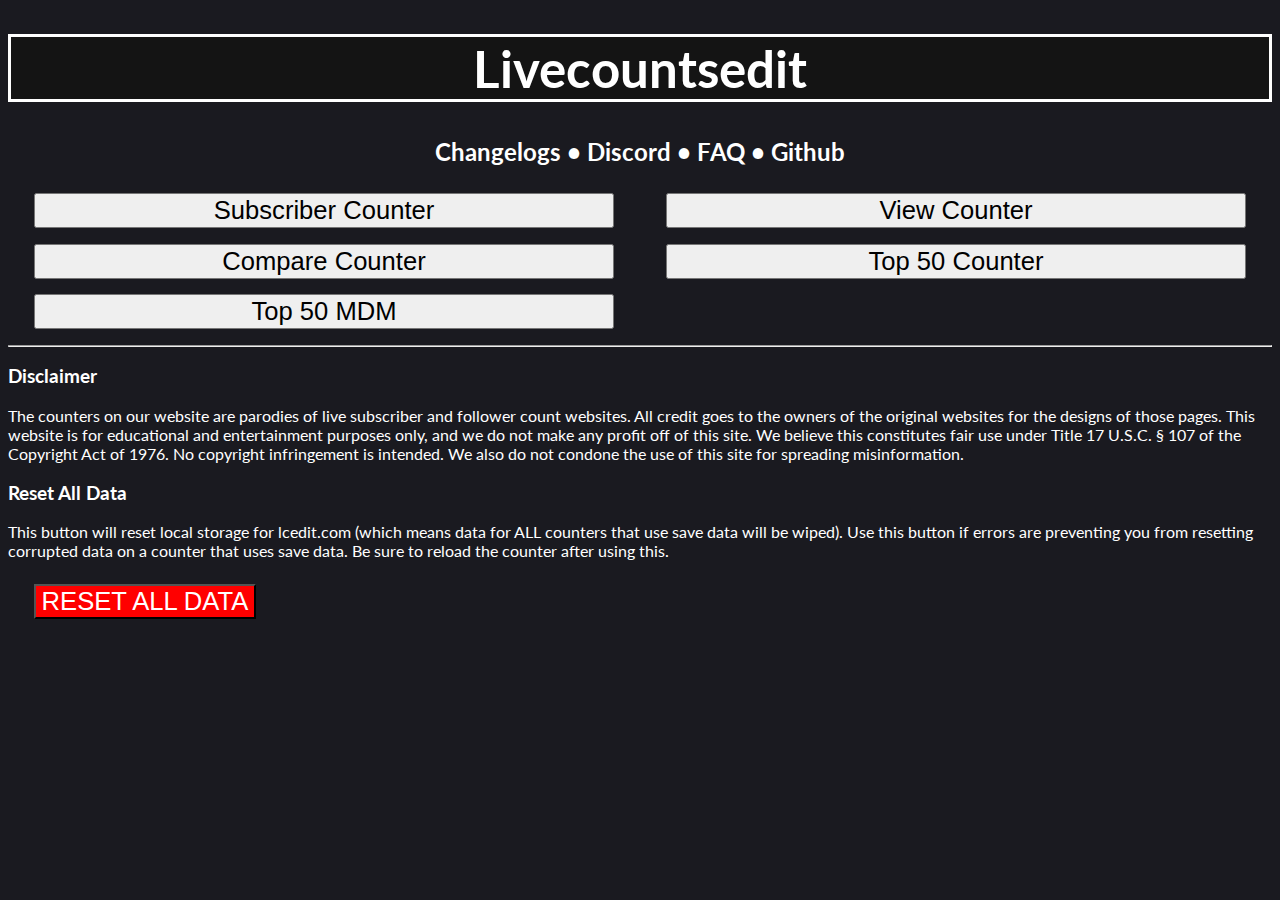
<file: index.html>
<!DOCTYPE html>
<html>
<title>Livecountsedit - Home</title>
<link href="styles.css" rel="stylesheet" type="text/css">
<link rel="icon" href="logo.png">
<meta charSet="utf-8" />
<meta name="description"
    content="Livecountsedit - BEST LIVE PLATFORM FOR FAKE SUB COUNTS OF YOUTUBE, SOCIALBLADE, YT Studio, TOP 50, FYSC, FSCW" />
<meta name="viewport" content="width=device-width, initial-scale=1" />
<meta name="twitter:card" content="summary_large_image" />
<meta name="twitter:title"
    content="Livecountsedit - BEST LIVE PLATFORM FOR FAKE SUB COUNTS OF YOUTUBE, SOCIALBLADE, YT Studio, TOP 50, FYSC, FSCW" />
<meta name="twitter:description"
    content="Livecountsedit - BEST LIVE PLATFORM FOR FAKE SUB COUNTS OF YOUTUBE, SOCIALBLADE, YT Studio, TOP 50, FYSC, FSCW" />
<meta name="twitter:image" content="https://lcedit.com/images/index.png" />
<meta property="og:title"
    content="Livecountsedit - BEST LIVE PLATFORM FOR FAKE SUB COUNTS OF YOUTUBE, SOCIALBLADE, YT Studio, TOP 50, FYSC, FSCW" />
<meta property="og:description"
    content="Livecountsedit - BEST LIVE PLATFORM FOR FAKE SUB COUNTS OF YOUTUBE, SOCIALBLADE, YT Studio, TOP 50, FYSC, FSCW" />
<meta property="og:type" content="website" />
<meta property="og:url" content="https://lcedit.com" />
<meta property="og:image" content="https://lcedit.com/images/index.png" />
<script id="dsq-count-scr" src="//livecountsedit.disqus.com/count.js" async></script>
</head>

<body>
    <center>
        <h1 class="title">Livecountsedit</h1>

        <h2><a href="https://github.com/livecountsedit/livecountsedit.github.io/wiki/Changelogs">Changelogs</a> • <a href="./about/discord.html">Discord</a> • <a href="./about/faq.html">FAQ</a> • <a href="https://github.com/livecountsedit/livecountsedit.github.io/">Github</a></h2>

    </center>
    <div class="container">
        <div class="options">
                <button>Subscriber Counter</button>
                <button>View Counter</button>
                <button>Compare Counter</button>
                <button>Top 50 Counter</button>
                <button>Top 50 MDM</button>
        </div>
    </div>
    <hr>

    <h3>Disclaimer</h3>
    <p>The counters on our website are parodies of live subscriber and follower count websites. All credit goes to the owners of the original websites for the designs of those pages. This website is for educational and entertainment purposes only, and we do not make any profit off of this site. We believe this constitutes fair use under Title 17 U.S.C. § 107 of the Copyright Act of 1976. No copyright infringement is intended. We also do not condone the use of this site for spreading misinformation.</p>

    <h3>Reset All Data</h3>
    <p>This button will reset local storage for lcedit.com (which means data for ALL counters that use save data will be wiped). Use this button if errors are preventing you from resetting corrupted data on a counter that uses save data. Be sure to reload the counter after using this.</p>
    <button class="reset" onclick="resetAll()">RESET ALL DATA</button>

    <div id="disqus_thread" style="width: 100%;"></div>
    <script>
        function resetAll() {
            if (confirm("Are you sure you want to reset ALL data for every counter on our site? This cannot be undone!")) {
                if (confirm("FINAL WARNING: Are you REALLY sure you want to reset ALL data for every counter on our site? This cannot be undone!")) {
                    try {
                        localStorage.clear();
                        alert("Successfully reset all data.")
                    } catch (error) {
                        console.error(error);
                        alert("Uh-oh. An error occured while resetting all data.")
                    }
                } else {
                    alert("Action cancelled.")
                }
            } else {
                alert("Action cancelled.")
            }
        }
    </script>

    <script>
        var disqus_config = function () {
            this.page.url = "https://lcedit.com/";
            this.page.identifier = "https://lcedit.com/";
        };
        (function () {
            var d = document, s = d.createElement('script');
            s.src = 'https://livecountsedit.disqus.com/embed.js';
            s.setAttribute('data-timestamp', +new Date());
            (d.head || d.body).appendChild(s);
        })();
        setInterval(() => {
            const iframes = document.querySelectorAll('iframe');
            iframes.forEach(iframe => {
                const src = iframe.getAttribute('src');
                if (src && src.match(/(ads-iframe)|(disqusads)/gi)) {
                    iframe.remove();
                }
            });
        }, 300);
    </script>
</body>

</html>
</file>
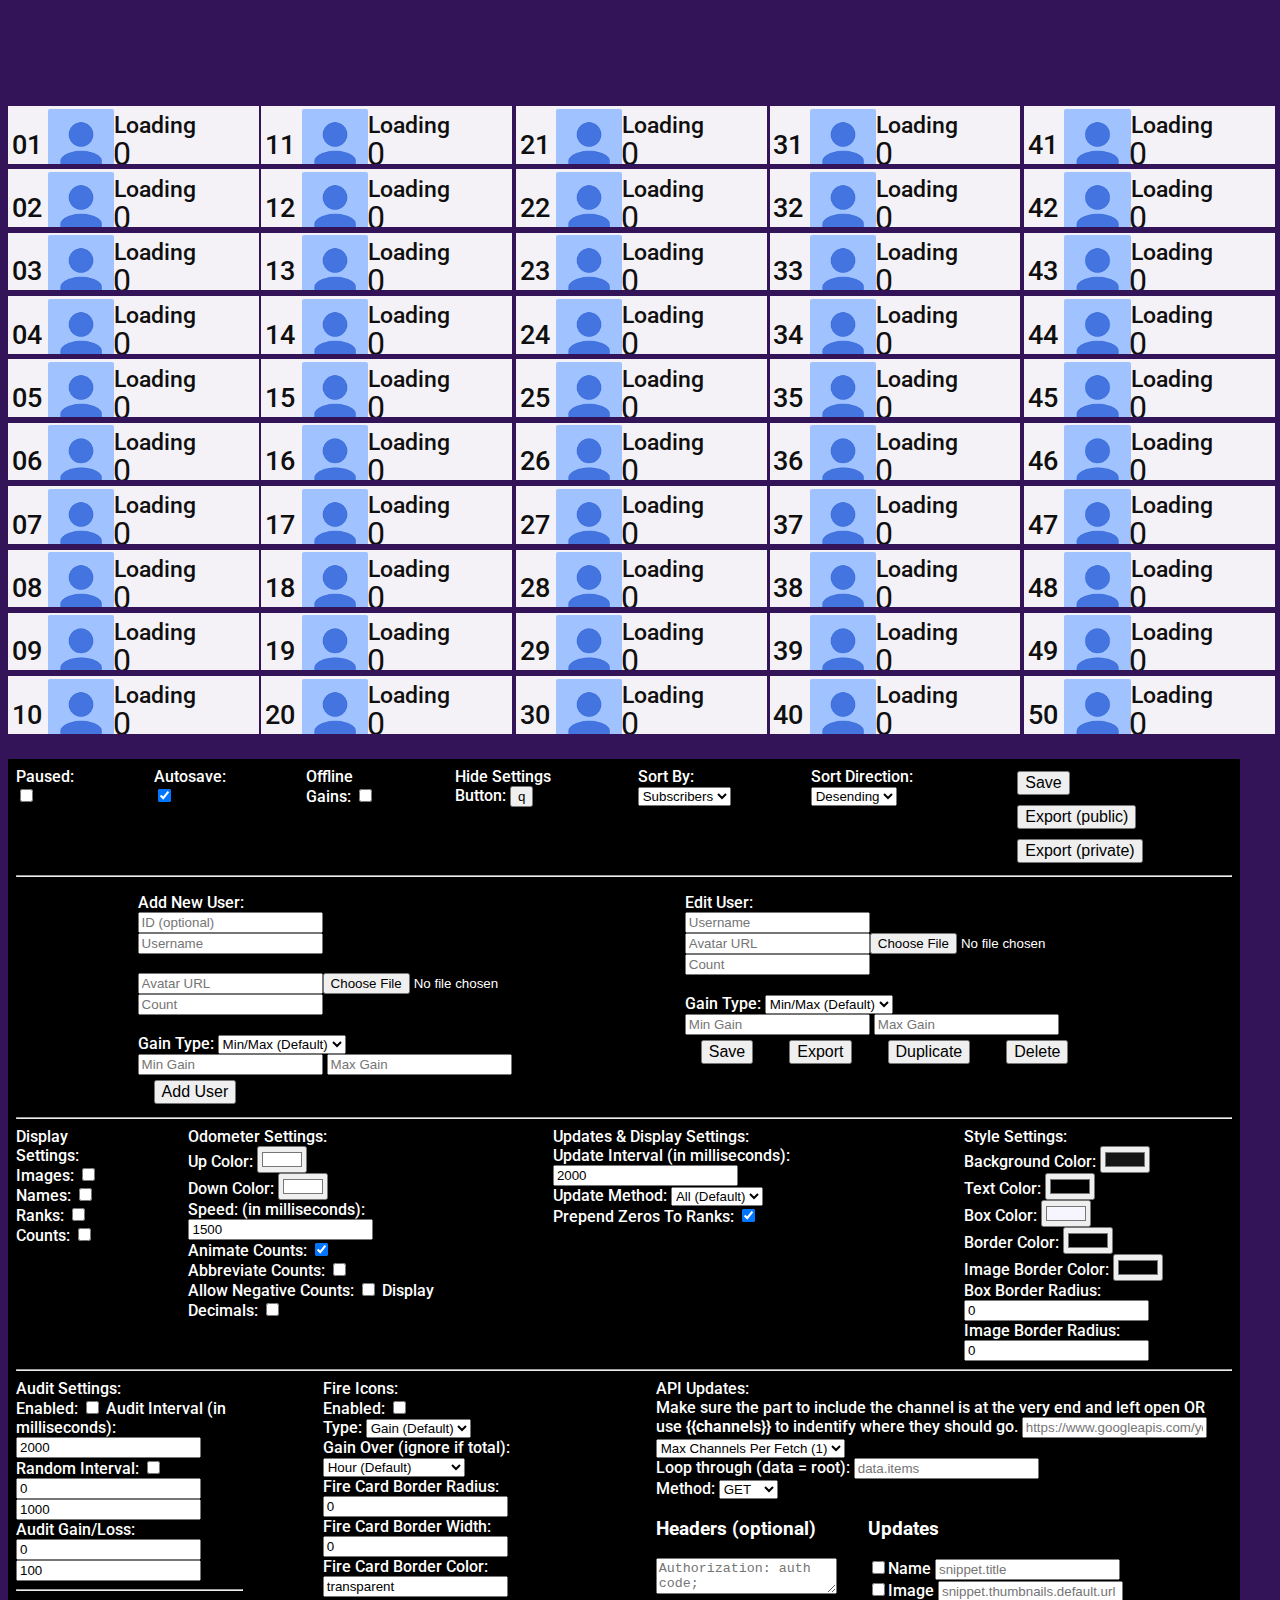
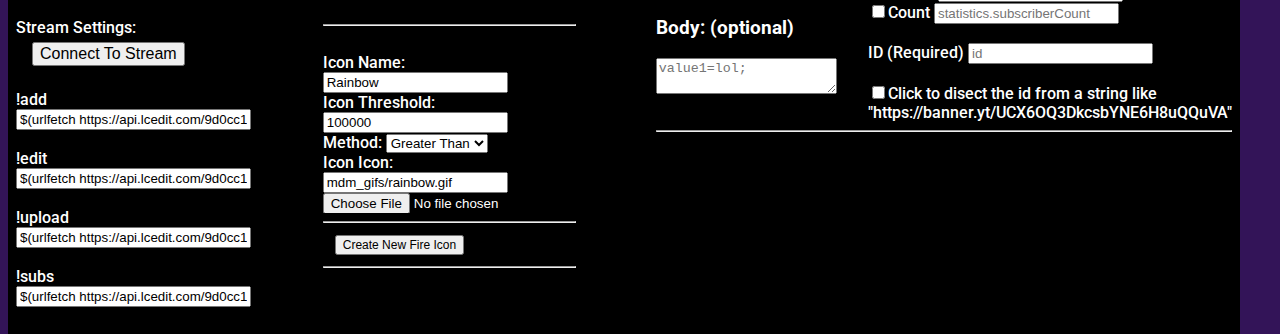
<file: mdm.html>
<!DOCTYPE html>
<html>

<head>
    <title>Livecountsedit - MDM</title>
    <link href="styles.css" rel="stylesheet" type="text/css">
    <link href="settings.css" rel="stylesheet" type="text/css">
    <link href="./odometer.css" rel="stylesheet" type="text/css">
    <link rel="icon" href="logo.png">
    <meta charSet="utf-8" />
    <meta name="description"
        content="Livecountsedit - BEST LIVE PLATFORM FOR FAKE SUB COUNTS OF YOUTUBE, SOCIALBLADE, YT Studio, TOP 50, FYSC, FSCW" />
    <meta name="twitter:card" content="summary_large_image" />
    <meta name="twitter:title"
        content="Livecountsedit - BEST LIVE PLATFORM FOR FAKE SUB COUNTS OF YOUTUBE, SOCIALBLADE, YT Studio, TOP 50, FYSC, FSCW" />
    <meta name="twitter:description"
        content="Livecountsedit - BEST LIVE PLATFORM FOR FAKE SUB COUNTS OF YOUTUBE, SOCIALBLADE, YT Studio, TOP 50, FYSC, FSCW" />
    <meta name="twitter:image" content="https://lcedit.com/images/index.png" />
    <meta property="og:title"
        content="Livecountsedit - BEST LIVE PLATFORM FOR FAKE SUB COUNTS OF YOUTUBE, SOCIALBLADE, YT Studio, TOP 50, FYSC, FSCW" />
    <meta property="og:description"
        content="Livecountsedit - BEST LIVE PLATFORM FOR FAKE SUB COUNTS OF YOUTUBE, SOCIALBLADE, YT Studio, TOP 50, FYSC, FSCW" />
    <meta property="og:type" content="website" />
    <meta property="og:url" content="https://lcedit.com" />
    <meta property="og:image" content="https://lcedit.com/images/index.png" />

    <link rel="preconnect" href="https://fonts.googleapis.com">
    <link rel="preconnect" href="https://fonts.gstatic.com" crossorigin>
    <link
        href="https://fonts.googleapis.com/css2?family=Roboto:ital,wght@0,100;0,300;0,400;0,500;0,700;0,900;1,100;1,300;1,400;1,500;1,700;1,900&display=swap"
        rel="stylesheet">

    <style>
        ::-webkit-scrollbar {
            display: none;
        }

        ::-webkit-scrollbar-button {
            display: none;
        }

        body {
            -ms-overflow-style: none;
            color: #0f0f0f;
            background-color: #331458;
            font-family: "Roboto", serif;
            font-weight: 500;
            height: 1100px;
            width: 720px;
            overflow-x: hidden;
        }

        .counters {
            width: 100%;
            display: grid;
            grid-template-columns: repeat(5, 1fr);
        }

        .header {
            height: 10.9vh;
        }

        .card {
            display: grid;
            grid-template-columns: 1fr 2fr 5fr;
            margin-top: 0vw;
            margin-bottom: 0.45vw;
            margin-left: 0.1vw;
            background-color: rgba(0, 0, 255, 0.5);
            background-color: #f5f2f7;
            width: 19.6vw;
            height: 4.5vw;
            overflow: hidden;
            transition: background-color 0.5s;
        }

        .card-img {
            height: 7.35vh;
            margin: 0.20vw;
            margin-left: 0.5vw;
            margin-right: 0vw;
            border-radius: 3%;
        }

        .card-title {
            margin-top: 0.4vw;
            margin-left: 0vw;
            margin-bottom: 0;
            font-size: 2.6vh;
            color: #0f0f0f;
            position: absolute;
            font-weight: 500;
        }

        .card-number {
            font-size: 3.5vh;
            margin-left: -0.1vw;
            margin-top: 1em;
            color: #0f0f0f;
            position: absolute;
            font-weight: 400;
            transition: color 2s;
        }

        .col-1 {
            margin-left: -0.1vw;
        }

        .col-2 {
            margin-left: 0.1vw;
        }

        .col-3 {
            margin-left: 0.2vw;
        }

        .col-4 {
            margin-left: 0.1vw;
        }

        .col-5 {
            margin-left: 0.2vw;
        }

        .rank {
            display: flex;
            flex-direction: column;
            align-items: center;
            height: 7.5vh;
            margin-left: 0.25vw;
            margin-top: 0.5vh;
            border-radius: 5px;
            margin-left: 0.3vw;
            background-position: center;
            background-size: cover;
        }

        .rank-text {
            font-size: 1.7rem;
            margin-top: 2vh;
        }
    </style>
</head>

<body>
    <div class="header"></div>
    <div class="counters"></div><br>
    <div id="settings"></div>
    <script src="./jquery.js"></script>
    <script src="./data.js"></script>
    <script src="./settings.js"></script>

    <script>
        let names = [];

        let current = 0;
        for (var l = 1; l <= 5; l++) {
            var htmlcol = `<div class="col-${l} row"></div>`;
            $('.counters').append(htmlcol);
            for (var t = 1; t <= 10; t++) {
                current++;
                var rank = ""
                if (current < 10) { rank = "0" + current; } else { rank = current; }
                var htmlcard = `<div class="card" id="card${current}">
                    <div class="rank" id="rank-${current}">
                        <p class="rank-text" id="rank${current}">${rank}</p>
                    </div>
                    <img src="./default.png" alt="Card ${current}" class="card-img" id="img${current}">
                    <div class="card-text">
                        <h3 class="card-title" id="title${current}">Loading</h3>
                        <h3 class="card-number odometer" id="count${current}">0</h3>
                    </div>
                </div>`;
                $('.col-' + l).append(htmlcard);
            }
        }

        /*let users = new Array(50);
        for (var i = 0; i < 50; i++) {
            users[i] = {
                name: "User " + (i + 1),
                subcount: 100000000
            };
        }
        names = users.map(user => user.name);

        setInterval(function () {
            for (var i = 0; i < 50; i++) {
                let num = Math.floor(Math.random() * 100) + 1;
                users[i].subcount += num;
                if (num > 50) {
                    switchColor(i + 1);
                    document.getElementById(`card${i + 1}`).querySelector('.card-number').innerHTML = users[i].subcount;
                }
                //console.log(num*30)
                //if (num*30 > 200) {
                let fires = ['blue', 'dark_red', 'red', 'flame', 'purple', 'rainbow', 'ice']
                    document.getElementById(`rank-${i + 1}`).style.backgroundImage = `url('./mdm_gifs/${fires[Math.floor(Math.random() * 7)]}.gif')`;
                document.getElementById(`rank-${i + 1}`).querySelector('.rank-text').style.marginTop = '0.5vh';

                //} else {

                //}
            }
        }, 2000);

        function switchColor(id) {
            document.getElementById(`card${id}`).style.backgroundColor = "#d9e3f2";
            setTimeout(() => {
                document.getElementById(`card${id}`).style.backgroundColor = "#f5f2f7";
            }, 500);
        }*/
    </script>
    <script src="./odometer.js"></script>
</body>

</html>
</file>
<file: styles.css>
@import url('https://fonts.googleapis.com/css2?family=Lato:ital,wght@0,100;0,300;0,400;0,700;0,900;1,100;1,300;1,400;1,700;1,900&display=swap');

body {
    background-color: #1a1a20;
    font-family: Lato, Arial, Helvetica, sans-serif;
    color: #FFF;
}

a {
    color: #FFF;
    text-decoration: none;
}

h1 {
    background-color: #141414;
    border: solid #FFF;
    font-size: 2vw;
}

.options {
    width: 100%;
    text-align: center;
    display: grid;
    grid-template-columns: repeat(2, 1fr);
}

button {
    font-size: 2vw;
    margin: 0.3em;
    margin-left: 1em;
    margin-right: 1em;
    cursor: pointer;
}

.title {
   font-size: 4vw; 
}

.reset {
    width: fit-content;
    background-color: red;
    color: white;
}
</file>
<file: settings.css>
#settings {
    text-align: left;
    background-color: #000;
    width: 95vw;
    padding: 0.5em;
}

label {
    color: #FFF;
}

.settings_child {
    display: flex;
    width: 100%;
    justify-content: left;
    gap: 5em;
    height: 100%;
}

.settings_child2 {
    display: grid;
    grid-template-columns: repeat(2, 1fr);
    margin-left: 10%;
    margin-top: 1em;
}

button {
    font-size: 1em;
}

#fireIconsContainer {
    height: 10em;
    overflow: scroll;
}

.apiExtraStuff {
    display: grid;
    grid-template-columns: repeat(2, 1fr);
}

.fireIcon {
    padding-bottom: 10px;
    margin-bottom: 10px;
    border-bottom: dashed 1px #FFF;
}

.fireIconButtons {
    margin-top: 0.25em;
    display: flex;
    font-size: 0.75em;
}

.inputDiv {
    width: 100%;
}

.newGainType, .editGainType {
    display: none;
}
</file>
<file: odometer.css>
.odometer.odometer-auto-theme, .odometer.odometer-theme-default {
  display: inline-block;
  vertical-align: middle;
  *vertical-align: auto;
  *zoom: 1;
  *display: inline;
  position: relative;
}
.odometer.odometer-auto-theme .odometer-digit, .odometer.odometer-theme-default .odometer-digit {
  display: inline-block;
  vertical-align: middle;
  *vertical-align: auto;
  *zoom: 1;
  *display: inline;
  position: relative;
}
.odometer.odometer-auto-theme .odometer-digit .odometer-digit-spacer, .odometer.odometer-theme-default .odometer-digit .odometer-digit-spacer {
  display: inline-block;
  vertical-align: middle;
  *vertical-align: auto;
  *zoom: 1;
  *display: inline;
  visibility: hidden;
}
.odometer.odometer-auto-theme .odometer-digit .odometer-digit-inner, .odometer.odometer-theme-default .odometer-digit .odometer-digit-inner {
  text-align: left;
  display: block;
  position: absolute;
  top: 0;
  left: 0;
  right: 0;
  bottom: 0;
  overflow: hidden;
}
.odometer.odometer-auto-theme .odometer-digit .odometer-ribbon, .odometer.odometer-theme-default .odometer-digit .odometer-ribbon {
  display: block;
}
.odometer.odometer-auto-theme .odometer-digit .odometer-ribbon-inner, .odometer.odometer-theme-default .odometer-digit .odometer-ribbon-inner {
  display: block;

}
.odometer.odometer-auto-theme .odometer-digit .odometer-value, .odometer.odometer-theme-default .odometer-digit .odometer-value {
  display: block;

}
.odometer.odometer-auto-theme .odometer-digit .odometer-value.odometer-last-value, .odometer.odometer-theme-default .odometer-digit .odometer-value.odometer-last-value {
  position: absolute;
}
.odometer.odometer-auto-theme.odometer-animating-up .odometer-ribbon-inner, .odometer.odometer-theme-default.odometer-animating-up .odometer-ribbon-inner {
  -webkit-transition: -webkit-transform .5s;
  -moz-transition: -moz-transform .5s;
  -ms-transition: -ms-transform .5s;
  -o-transition: -o-transform .5s;
  transition: transform .5s;
  
  
}
.odometer.odometer-auto-theme.odometer-animating-up.odometer-animating .odometer-ribbon-inner, .odometer.odometer-theme-default.odometer-animating-up.odometer-animating .odometer-ribbon-inner {
  -webkit-transform: translateY(-100%);
  -moz-transform: translateY(-100%);
  -ms-transform: translateY(-100%);
  -o-transform: translateY(-100%);
  transform: translateY(-100%);
  
}
.odometer.odometer-auto-theme.odometer-animating-down .odometer-ribbon-inner, .odometer.odometer-theme-default.odometer-animating-down .odometer-ribbon-inner {
  -webkit-transform: translateY(-100%);
  -moz-transform: translateY(-100%);
  -ms-transform: translateY(-100%);
  -o-transform: translateY(-100%);
  transform: translateY(-100%);
 
 
}
.odometer.odometer-auto-theme.odometer-animating-down.odometer-animating .odometer-ribbon-inner, .odometer.odometer-theme-default.odometer-animating-down.odometer-animating .odometer-ribbon-inner {
  -webkit-transition: -webkit-transform .5s;
  -moz-transition: -moz-transform .5s;
  -ms-transition: -ms-transform .5s;
  -o-transition: -o-transform .5s;
  transition: transform .5s;
  -webkit-transform: translateY(0);
  -moz-transform: translateY(0);
  -ms-transform: translateY(0);
  -o-transform: translateY(0);
  transform: translateY(0);
}

.odometer.odometer-auto-theme, .odometer.odometer-theme-default {
  line-height: 1em;
}
.odometer.odometer-auto-theme .odometer-value, .odometer.odometer-theme-default .odometer-value {
  text-align: center;
}



.odometer.odometer-auto-theme, .odometer.odometer-theme-default {
  display: -moz-inline-box;
  -moz-box-orient: vertical;
  display: inline-block;
  vertical-align: middle;
  *vertical-align: auto;
  position: relative;
}
.odometer.odometer-auto-theme, .odometer.odometer-theme-default {
  *display: inline;
}
.odometer.odometer-auto-theme .odometer-digit, .odometer.odometer-theme-default .odometer-digit {
  display: -moz-inline-box;
  -moz-box-orient: vertical;
  display: inline-block;
  vertical-align: middle;
  *vertical-align: auto;
  position: relative;
}
.odometer.odometer-auto-theme .odometer-digit, .odometer.odometer-theme-default .odometer-digit {
  *display: inline;
}
.odometer.odometer-auto-theme .odometer-digit .odometer-digit-spacer, .odometer.odometer-theme-default .odometer-digit .odometer-digit-spacer {
  display: -moz-inline-box;
  -moz-box-orient: vertical;
  display: inline-block;
  vertical-align: middle;
  *vertical-align: auto;
  visibility: hidden;
}
.odometer.odometer-auto-theme .odometer-digit .odometer-digit-spacer, .odometer.odometer-theme-default .odometer-digit .odometer-digit-spacer {
  *display: inline;
}
.odometer.odometer-auto-theme .odometer-digit .odometer-digit-inner, .odometer.odometer-theme-default .odometer-digit .odometer-digit-inner {
  text-align: left;
  display: block;
  position: absolute;
  top: 0;
  left: 0;
  right: 0;
  bottom: 0;
  overflow: hidden;
}
.odometer.odometer-auto-theme .odometer-digit .odometer-ribbon, .odometer.odometer-theme-default .odometer-digit .odometer-ribbon {
  display: block;
}
.odometer.odometer-auto-theme .odometer-digit .odometer-ribbon-inner, .odometer.odometer-theme-default .odometer-digit .odometer-ribbon-inner {
  display: block;

}
.odometer.odometer-auto-theme .odometer-digit .odometer-value, .odometer.odometer-theme-default .odometer-digit .odometer-value {
  display: block;

}
.odometer.odometer-auto-theme .odometer-digit .odometer-value.odometer-last-value, .odometer.odometer-theme-default .odometer-digit .odometer-value.odometer-last-value {
  position: absolute;
}
.odometer.odometer-auto-theme.odometer-animating-up .odometer-ribbon-inner, .odometer.odometer-theme-default.odometer-animating-up .odometer-ribbon-inner {
  -webkit-transition: -webkit-transform 1.5s;
  -moz-transition: -moz-transform 1.5s;
  -ms-transition: -ms-transform 1.5s;
  -o-transition: -o-transform 1.5s;
  transition: transform 1.5s;
  color: #2db36f;
}
.odometer.odometer-auto-theme.odometer-animating-up.odometer-animating .odometer-ribbon-inner, .odometer.odometer-theme-default.odometer-animating-up.odometer-animating .odometer-ribbon-inner {
  -webkit-transform: translateY(-100%);
  -moz-transform: translateY(-100%);
  -ms-transform: translateY(-100%);
  -o-transform: translateY(-100%);
  transform: translateY(-100%);
}
.odometer.odometer-auto-theme.odometer-animating-down .odometer-ribbon-inner, .odometer.odometer-theme-default.odometer-animating-down .odometer-ribbon-inner {
  -webkit-transform: translateY(-100%);
  -moz-transform: translateY(-100%);
  -ms-transform: translateY(-100%);
  -o-transform: translateY(-100%);
  transform: translateY(-100%);
}
.odometer.odometer-auto-theme.odometer-animating-down.odometer-animating .odometer-ribbon-inner, .odometer.odometer-theme-default.odometer-animating-down.odometer-animating .odometer-ribbon-inner {
  -webkit-transition: -webkit-transform 1.5s;
  -moz-transition: -moz-transform 1.5s;
  -ms-transition: -ms-transform 1.5s;
  -o-transition: -o-transform 1.5s;
  transition: transform 1.5s;
  -webkit-transform: translateY(0);
  -moz-transform: translateY(0);
  -ms-transform: translateY(0);
  -o-transform: translateY(0);
  transform: translateY(0);
  color: #fa0000;
}

.odometer.odometer-auto-theme, .odometer.odometer-theme-default {
  line-height: 1.1em;
}
.odometer.odometer-auto-theme .odometer-value, .odometer.odometer-theme-default .odometer-value {
  text-align: center;
}
</file>
